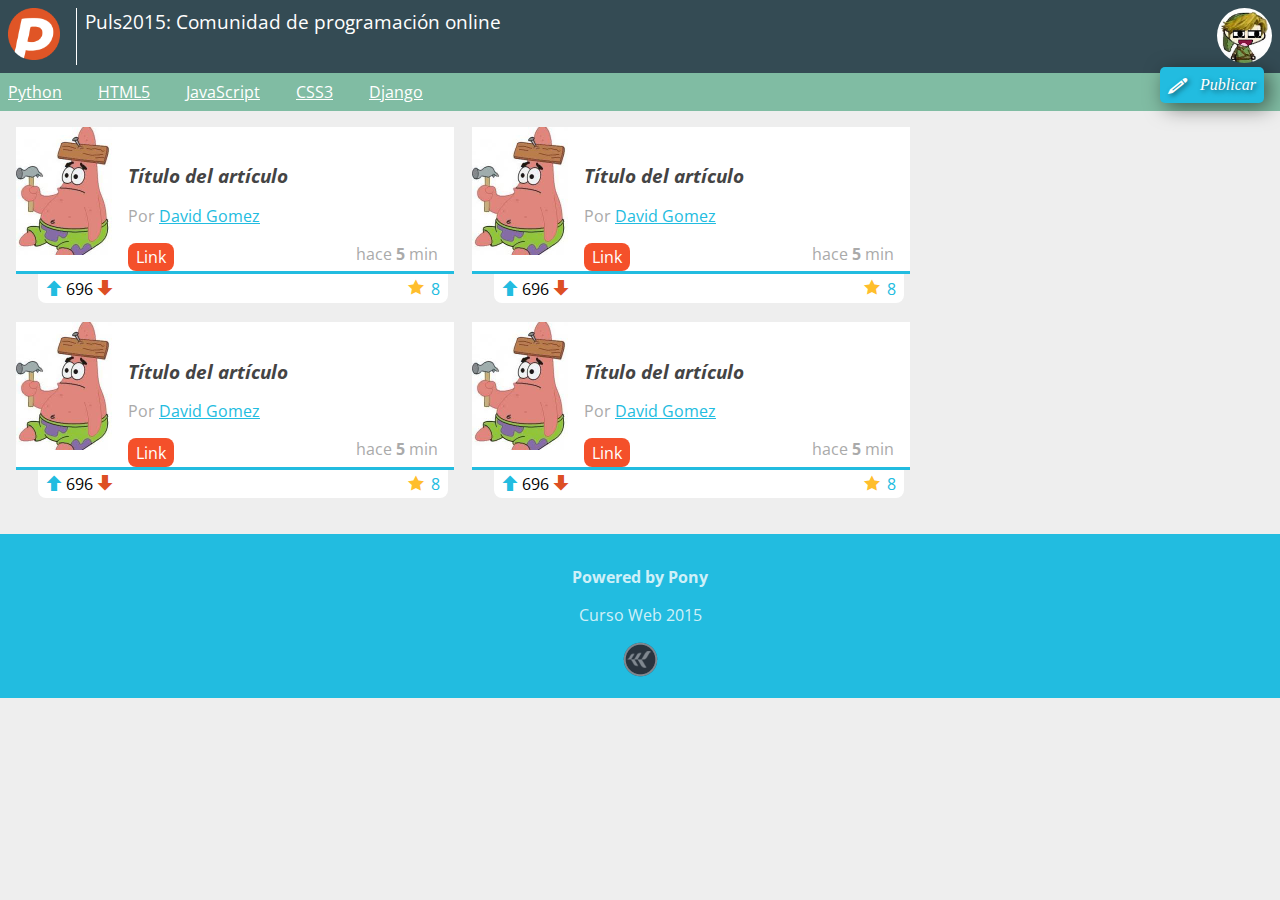
<file: index.html>
<!DOCTYPE html>
<html lang="es">
<head>
	<meta charset="utf-8">
	<meta name="description" content="Curso web 2015">
	<meta name="viewport" content="width=device-width, minimum-scale=1, maximum-scale=1">
	<title>Puls2015</title>
	<link href='http://fonts.googleapis.com/css?family=Open+Sans:400,700' rel='stylesheet' type='text/css'>
	<link rel="stylesheet" href="css/normalize.css">
	<link rel="stylesheet" href="css/estilos.css">
</head>
<body>
	<header>
		<figure id="logo">
			<img src="img/logo.png">
		</figure>
		<h1>Puls2015: Comunidad de programación online</h1>
		<figure id="avatar"></figure>
	</header>
	<nav>
		<ul>
			<li><a href="#">Python</a></li>
			<li><a href="#">HTML5</a></li>
			<li><a href="#">JavaScript</a></li>
			<li><a href="#">CSS3</a></li>
			<li><a href="#">Django</a></li>
			<li id="publicar_nav"><a href="#" class="icon-pencil" id="mostrar-form">Publicar</a></li>
		</ul>
	</nav>
	<form action="" id="formulario" class="formulario">
		<input type="text" id="titulo" placeholder="Titulo" required>
		<input type="url" id="url" placeholder="Link" required>
		<input type="submit" value="Agregar">
	</form>
	<aside>
		<div id="geo"></div>
		<div id="clima"></div>
	</aside>
	<section id="contenido">
		<article class="item">
			<figure class="imagen_item">
				<img src="img/imagen.jpg">
			</figure>
			<h2 class="titulo_item"><a href="#">Título del artículo</a></h2>
			<div class="autor_item">Por
				<a href="#">David Gomez</a>
			</div>
			<div class="datos_item">
				<a href="#" class="tag_item">Link</a>
				<span class="fecha_item">hace <strong>5</strong> min</span>
			</div>
			<div class="votacion">
				<a href="#" class="up icon-arrow-up"></a>
				696
				<a href="#" class="down icon-arrow-down"></a>
				<a href="#" class="comentarios_item">8</a>
				<a href="#" class="guardar_item icon-star-full"></a>
			</div>
		</article>
		<article class="item">
			<figure class="imagen_item">
				<img src="img/imagen.jpg">
			</figure>
			<h2 class="titulo_item"><a href="#">Título del artículo</a></h2>
			<div class="autor_item">Por
				<a href="#">David Gomez</a>
			</div>
			<div class="datos_item">
				<a href="#" class="tag_item">Link</a>
				<span class="fecha_item">hace <strong>5</strong> min</span>
			</div>
			<div class="votacion">
				<a href="#" class="up icon-arrow-up"></a>
				696
				<a href="#" class="down icon-arrow-down"></a>
				<a href="#" class="comentarios_item">8</a>
				<a href="#" class="guardar_item icon-star-full"></a>
			</div>
		</article>
		<article class="item">
			<figure class="imagen_item">
				<img src="img/imagen.jpg">
			</figure>
			<h2 class="titulo_item"><a href="#">Título del artículo</a></h2>
			<div class="autor_item">Por
				<a href="#">David Gomez</a>
			</div>
			<div class="datos_item">
				<a href="#" class="tag_item">Link</a>
				<span class="fecha_item">hace <strong>5</strong> min</span>
			</div>
			<div class="votacion">
				<a href="#" class="up icon-arrow-up"></a>
				696
				<a href="#" class="down icon-arrow-down"></a>
				<a href="#" class="comentarios_item">8</a>
				<a href="#" class="guardar_item icon-star-full"></a>
			</div>
		</article>
		<article class="item">
			<figure class="imagen_item">
				<img src="img/imagen.jpg">
			</figure>
			<h2 class="titulo_item"><a href="#">Título del artículo</a></h2>
			<div class="autor_item">Por
				<a href="#">David Gomez</a>
			</div>
			<div class="datos_item">
				<a href="#" class="tag_item">Link</a>
				<span class="fecha_item">hace <strong>5</strong> min</span>
			</div>
			<div class="votacion">
				<a href="#" class="up icon-arrow-up"></a>
				696
				<a href="#" class="down icon-arrow-down"></a>
				<a href="#" class="comentarios_item">8</a>
				<a href="#" class="guardar_item icon-star-full"></a>
			</div>
		</article>
	</section>
	<footer>
		<p><strong>Powered by Pony</strong></p>
		<p>Curso Web 2015</p>
		<div class="logos"></div>
	</footer>

</html>
	<script src="http://code.jquery.com/jquery-1.10.1.min.js"></script>
	<script src="js/formulario.js"></script>
	<script src="js/geo.js"></script>
	<script src="js/ajax.js"></script>
	<script>
		$(function(){

		});
	</script>
</body>
</html>
</file>
<file: css/estilos.css>
@font-face {
  font-family: 'icomoon';
  src:url('../fonts/icomoon.eot?yfwna0');
  src:url('../fonts/icomoon.eot?#iefixyfwna0') format('embedded-opentype'),
    url('../fonts/icomoon.woff?yfwna0') format('woff'),
    url('../fonts/icomoon.ttf?yfwna0') format('truetype'),
    url('../fonts/icomoon.svg?yfwna0#icomoon') format('svg');
  font-weight: normal;
  font-style: normal;
}

[class^="icon-"], [class*=" icon-"] {
  font-family: 'icomoon';
  speak: none;
  font-style: normal;
  font-weight: normal;
  font-variant: normal;
  text-transform: none;
  line-height: 1;

  /* Better Font Rendering =========== */
  -webkit-font-smoothing: antialiased;
  -moz-osx-font-smoothing: grayscale;
}

.icon-pencil:before {
  content: "\e905";
  margin-right: 0.9em;
}

.icon-star-full:before {
  content: "\e9d9";
  color: #FFBE2C;
  margin-right: 0.4em;
  position: relative;
  top: 0.1em;
}

.icon-arrow-up:before {
  content: "\ea32";
}

.icon-arrow-down:before {
  content: "\ea36";
  color: #DD4F24;
}

a
{
  color: #22BCE0;
}

aside
{
  display: none;
}

body
{
  background: #EEEEEE;
  font-family: "Open Sans";
  font-size: 16px;
}

footer
{
  background: #22BCE0;
  text-align: center;
  color: rgba(255,255,255,0.8);
  padding: 1em;
}

footer p:first-child
{
  margin-bottom: 0;
}

footer p:last-child
{
  margin-top: 0;
}

footer p:last-child:after
{
  content: " -";
}

footer p:last-child:before
{
  content: "- ";
}

header
{
  background: #344B54;
  color: white;
  overflow: hidden;
  padding: 0.5em;
  position: relative;
}

header figure
{
  float: left;
}

header h1
{
  font-size: 1.2em;
  font-weight: normal;
  margin: 0 70px 0 0;
}

header #avatar
{
  margin: 0.5em 0.5em 0 0;
  position: absolute;
  right: 0;
  top: 0;
}

header #avatar img
{
  border-radius: 50%;
  width: 55px;
}

header #logo img:hover
{
  -webkit-transform:rotate(360deg);
}

header #logo
{
   margin: 0;
   border-right: 1px solid white;
   margin-right: 0.5em;
}

header #logo img
{
  padding-right: 0.5em;
  margin-right: 0.5em;
  width: 52px;
  -webkit-transition:0.5s;
}

nav
{
  background: #80BCA3;
  padding: 0 6em 0 0;
  position: relative;
}

nav ul
{
  list-style: none;
  margin: 0;
  padding: 0; 
}

nav ul #publicar_nav
{
  position: absolute;
  top: -0.4em;
  right: 0;
}

nav ul #publicar_nav a.disabled{
  background-color: grey;
  cursor:default;
  box-shadow: none;
}

nav ul #publicar_nav a
{
  background: #22BCE0;
  padding: 0.5em 0.5em 0.5em 2.5em;
  border-radius: 5px;
  font-style: italic;
  text-decoration: none;
  box-shadow: rgba(0,0,0,0.5) 5px 5px 20px;
  text-shadow: rgba(0,0,0,0.5) 2px 2px 5px;
  height: 20px;
}

nav ul #publicar_nav a:before
{
  position: absolute;
  left: 0.5em;
  top: 0.7em;
}

nav ul #publicar_nav a:hover:before
{
  font-size: 20px;
  left: 0.5em;
  top: 0.4em;
}

nav ul li a:hover
{
  background: #343B54;
}

nav ul li
{
  display: inline-block;
  margin: 0 1em 0 0;
}

nav ul li a
{
  color: white;
  display: block;
  padding: 0.5em;
  -webkit-transition:0.3s; 
}

#contenido
{
  margin: 1em;
}

#contenido .item
{
  background: white;
  border-bottom: 3px solid #22BCE0;
  position: relative;
  min-height: 128px; 
  margin-bottom: 3em;
}

#contenido .item .autor_item
{
  color: #AAA;
}

#contenido .item .datos_item
{
  text-align: right;
  margin: 1em 1em 0 0;
}

#contenido .item .datos_item .fecha_item
{
  color: #AAA;
}

#contenido .item .datos_item .tag_item
{
  background: #F4502A;
  color: white;
  text-decoration: none;
  display: inline-block;
  padding: 0.2em 0.5em;
  border-radius: 0.5em;
  float: left;
}

#contenido .item .imagen_item
{
  float: left;
  margin: 0 1em 0 0;
}

#contenido .item .imagen_item img
{
  width: 96px;
}

#contenido .item .titulo_item
{
  font-size: 1.2em;
  font-style: italic;
  padding: 1em 1em 0 0; 
}

#contenido .item .titulo_item a
{
  color: #444;
  text-decoration: none;
}

#contenido .item .votacion
{
  background: white;
  border-radius: 0 0 0.5em 0.5em;
  position: absolute;
  top: 100%;
  width: 90%;
  left: 5%;
  margin-top: 3px;
  padding: 0.2em 0.5em;
}

#contenido .item .votacion a
{
  text-decoration: none;
}

#contenido .item .votacion .comentarios_item,
#contenido .item .votacion .guardar_item
{
  float: right;
}

@media screen and (min-width: 801px){

  #contenido
  {
    overflow: hidden;
  }

  #contenido .item
  {
    width: 48%;
    float: left;
  }

  #contenido .item:nth-child(odd) /*Elemento impares*/
  {
    margin-right: 2%;
  }
}

/* Formularios*/

.formulario
{
  padding: 1em;
  text-align: right;
  display: none;
}

.formulario input
{
  border: 1px solid #ccc;
  border-radius: 5px;
  padding: 0.2em 0.6em;
}

.formulario input[type="submit"]
{
  background: #22BCE0;
  border-color: #22BCE0;
  box-shadow: rgba(0,0,0,0.5) 5px 5px 20px;
  font-style: italic;
  text-shadow: rgba(0,0,0,0.5) 2px 2px 5px;
  color: white;
}

@media screen and (min-width: 1000px){
  aside
  {
    display: block;
    float: right;
    margin:1em;
    width: 25%;
  }
</file>
